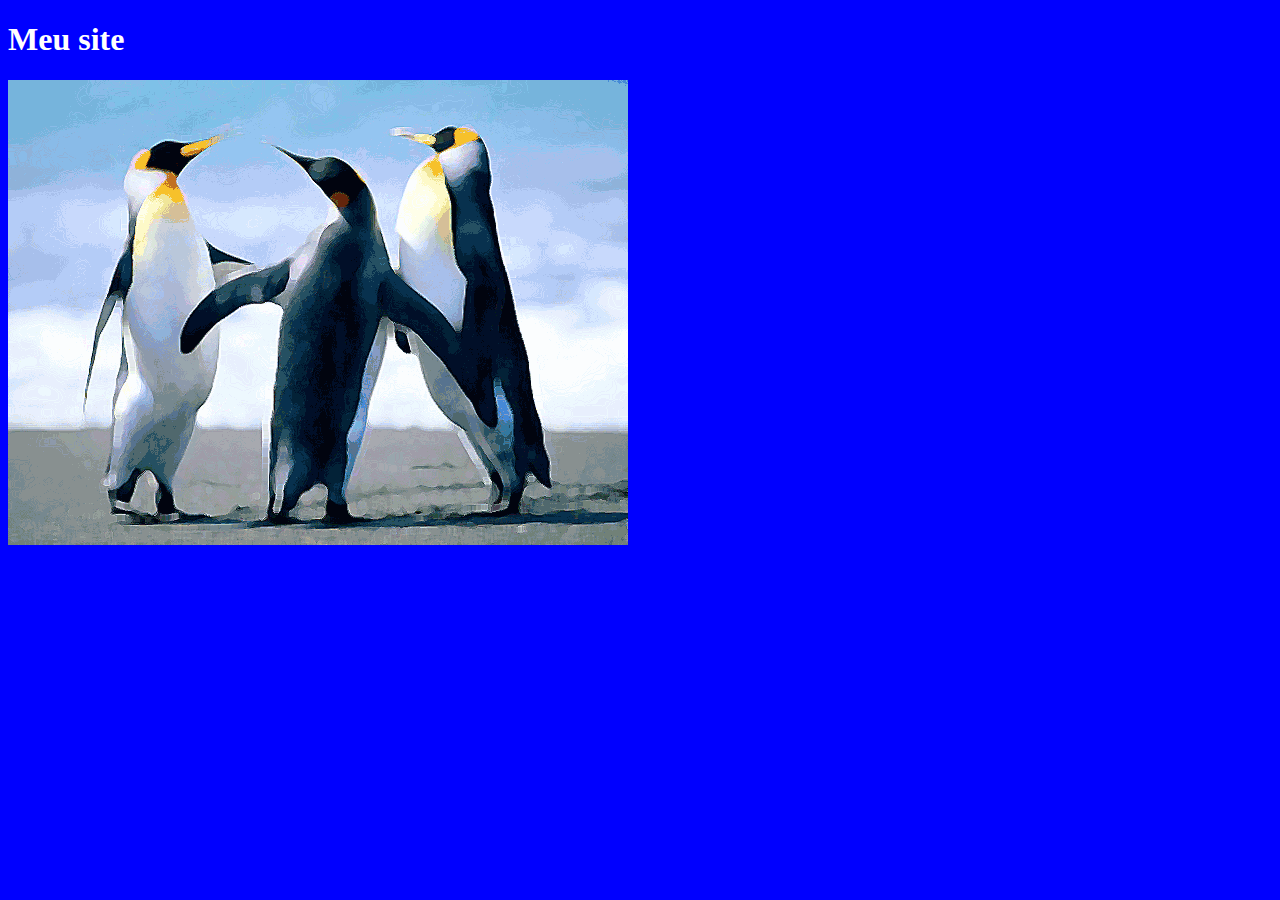
<file: 19-09-css/index.html>
<!DOCTYPE html>
<html lang="en">
<head>
    <meta charset="UTF-8">
    <meta name="viewport" content="width=device-width, initial-scale=1.0">
    <link rel="stylesheet" href="../19-09-css/style.css">
    <title>MEU SITE</title>
</head>
<body>
    <h1>Meu site</h1>
    <img src="../19-09-css/img1.png"  alt="">
    
</body>
</html>
</file>
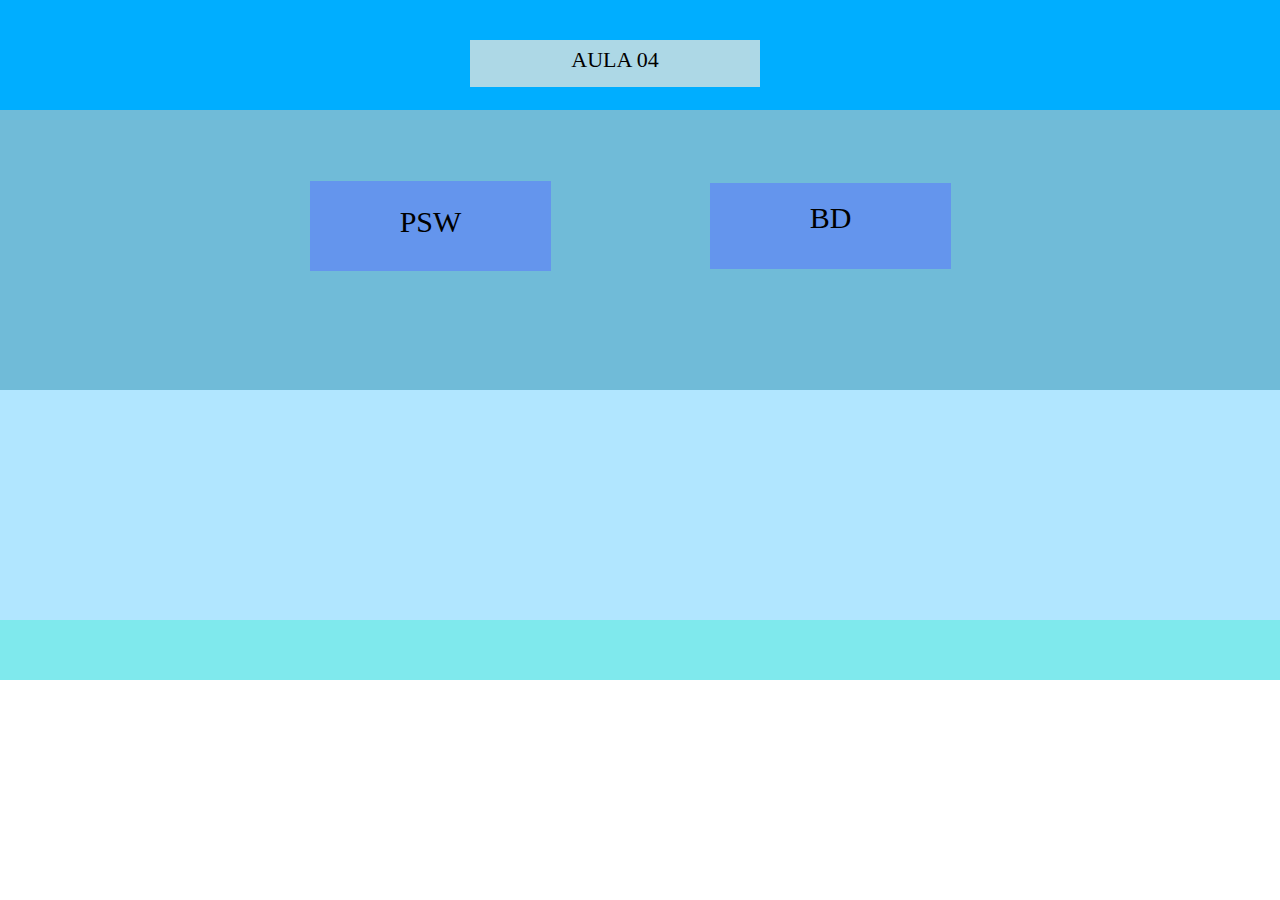
<file: aula04/atv01.html>
<!DOCTYPE html>
<html lang="en">
<head>
    <meta charset="UTF-8">
    <meta name="viewport" content="width=device-width, initial-scale=1.0">
    <link rel="stylesheet" href="atv01.css">
    <title>atv01</title>
</head>
<body>
    <div class="box1">
        <div id="div01">
           <p>AULA 04</p>
        </div>

    </div>

    <div class="box2">

        <div id="div02">
            <p>PSW</p>
        </div>

        <div id="div03">
            <p>BD</p>
        </div>

        
    </div>

    <div class="box3">
        

    </div>

    <div class="box4">

    </div>

    
</body>
</html>
</file>
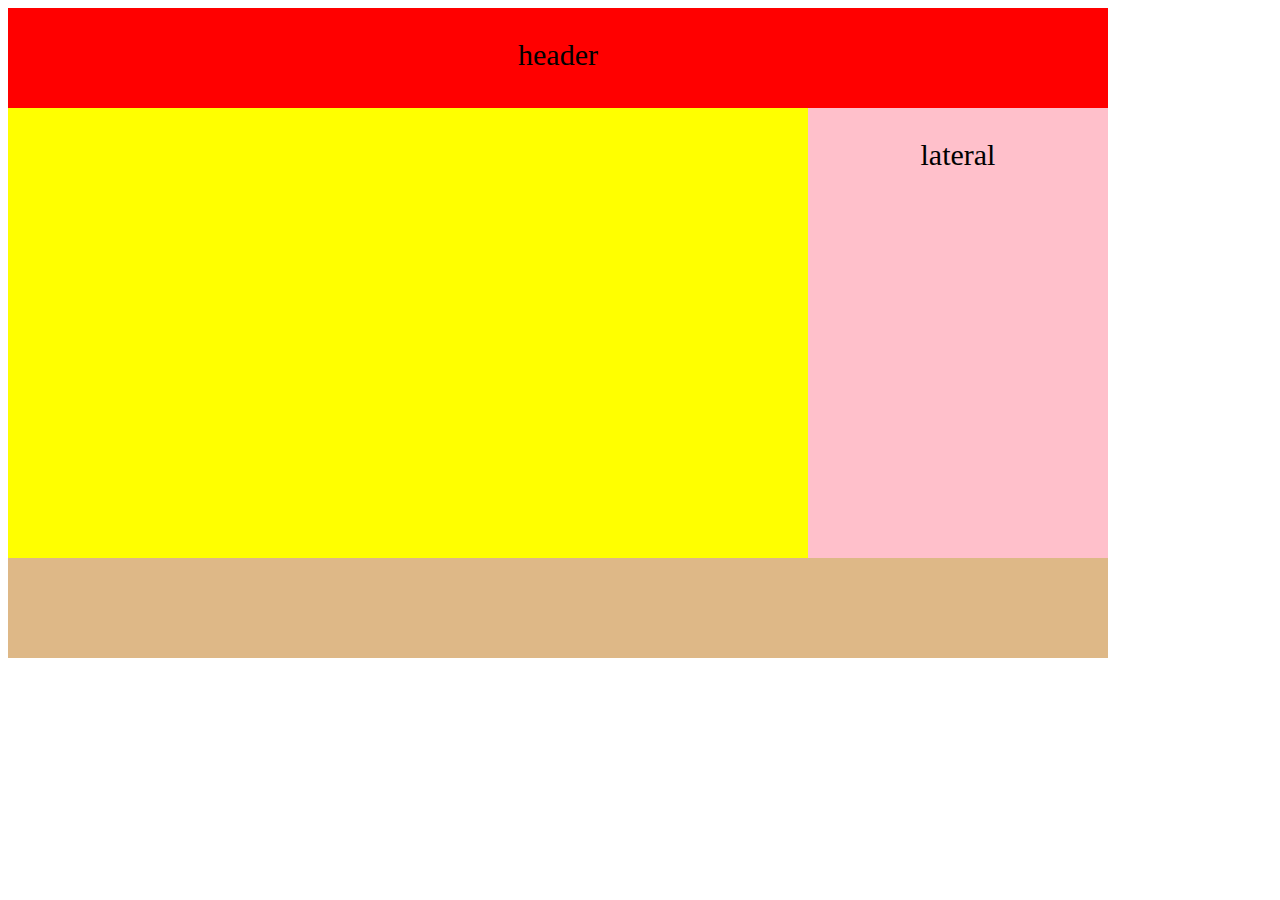
<file: aula08/exp01.html>
<!DOCTYPE html>
<html lang="en">
<head>
    <meta charset="UTF-8">
    <meta name="viewport" content="width=device-width, initial-scale=1.0">
    <link rel="stylesheet" href="exp01.css">
    <title>Document</title>
</head>
<body>
    <div class="box">
        <div class="header">
            <p>header</p>
        </div>
        <div class="l1">

        </div>
        <div class="lateral">
            <p>lateral</p>
        </div>
        <div class="footer"></div>
    </div>
</body>
</html>
</file>
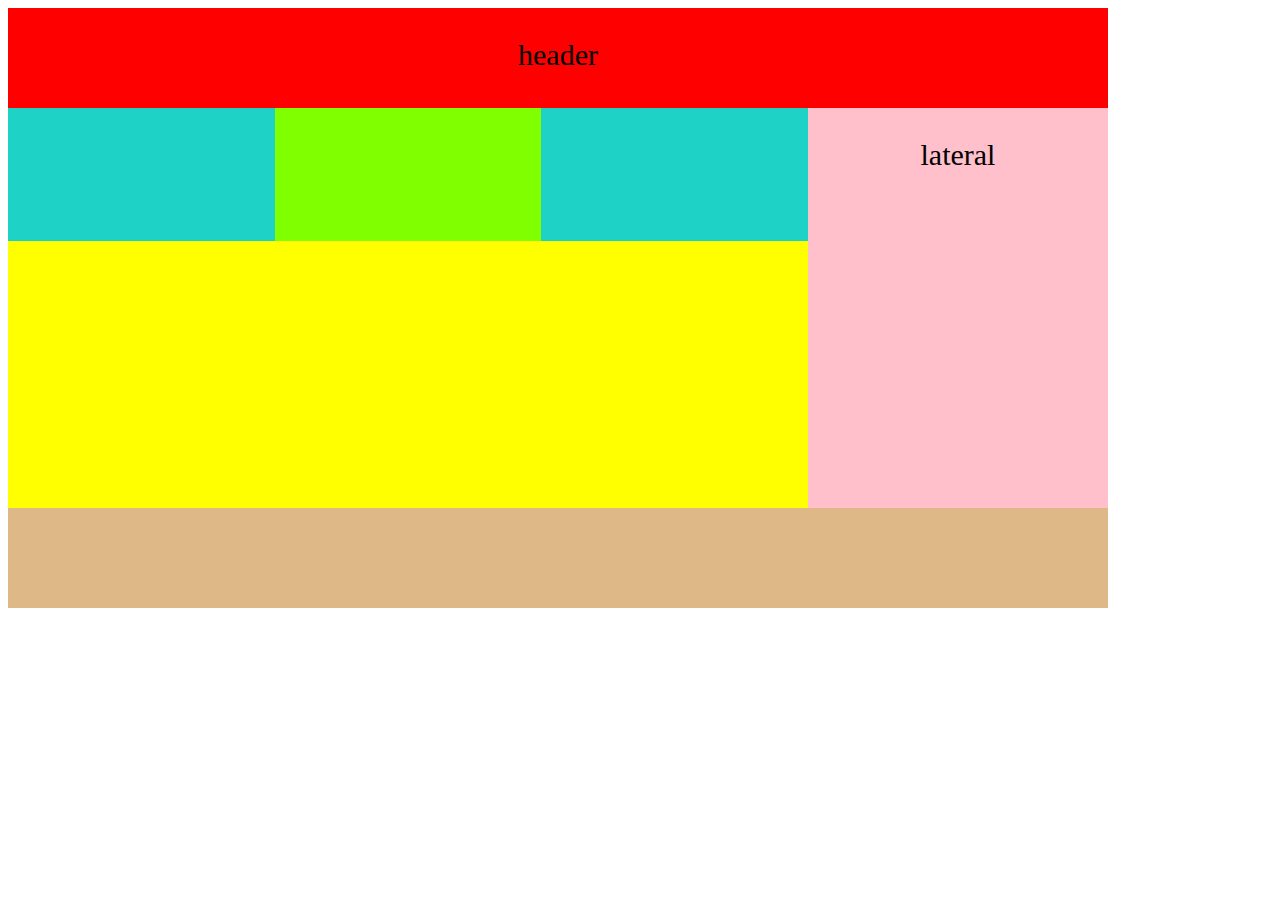
<file: aula08/exp02.html>
<!DOCTYPE html>
<html lang="en">
<head>
    <meta charset="UTF-8">
    <meta name="viewport" content="width=device-width, initial-scale=1.0">
    <link rel="stylesheet" href="exp02.css">
    <title>Document</title>
</head>
<body>
    <div class="box">
        <div class="header">
            <p>header</p>
        </div>
        <div class="l1">
            <div class="c1"></div>
            <div class="c2"></div>
            <div class="c3"></div>
        </div>
        <div class="lateral">
            <p>lateral</p>
        </div>
        <div class="footer"></div>
    </div>
</body>
</html>
</file>
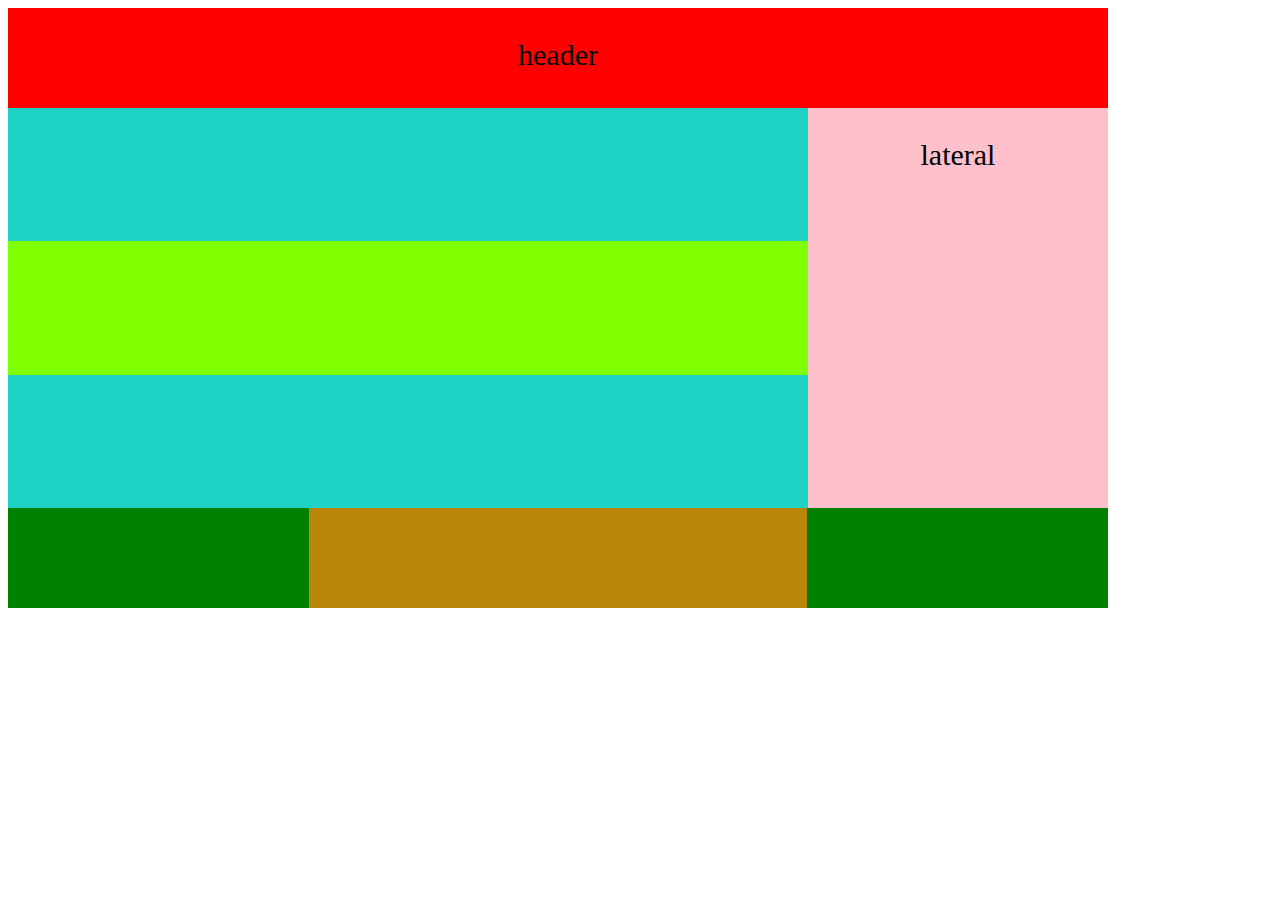
<file: aula08/exp03.html>
<!DOCTYPE html>
<html lang="en">
<head>
    <meta charset="UTF-8">
    <meta name="viewport" content="width=device-width, initial-scale=1.0">
    <link rel="stylesheet" href="exp03.css">
    <title>Document</title>
</head>
<body>
    <div class="box">
        <div class="header">
            <p>header</p>
        </div>
        <div class="l1">
            <div class="c1"></div>
            <div class="c2"></div>
            <div class="c3"></div>
        </div>
        <div class="lateral">
            <p>lateral</p>
        </div>
        <div class="footer">
            <div class="p1"></div>
            <div class="p2"></div>
            <div class="p3"></div>
        </div>
    </div>
</body>
</html>
</file>
<file: 19-09-css/style.css>
body{
    background-color: blue;
}
h1{
    color: white;
}
</file>
<file: aula04/atv01.css>
*{
    margin: 0px;
}
.box1{
    background-color: #00aeff;
    width: 1336px;
    height: 50px;
    padding: 30px;
}

.box2{
    width: 1296px;
    height: 180px;
    background-color: rgb(112, 187, 216);
    padding: 50px;
    align-items: center;
    
}

.box3{
    width: 1366px;
    height: 230px;
    background-color: rgba(99, 206, 255, 0.5);
}

.box4{
    width: 1366px;
    height: 60px;
    background-color: hsla(182, 100%, 43%, 0.5);
}

#div01{
    background-color: lightblue;
    font-size: 22px;
    text-align: center;
    margin-left: 440px;
    margin-top: 10px;
    width: 290px;
    height: 40px;
    padding-top: 7px;

}

#div02{
    background-color: cornflowerblue;
    font-size: 30px;
    text-align: center;
    margin-left: 260px;
    padding-bottom: 58px;
    margin-top: 21px;
    padding-top: 24px;
    width: 241px;
    height: 8px;
}

#div03{
    background-color: cornflowerblue;
    font-size: 30px;
    text-align: center;
    margin-left: 660px;
    margin-top: -88px;
    padding-bottom: 58px;
    padding-top: 18px;
    width: 241px;
    height: 10px;
}
</file>
<file: aula08/exp01.css>
.box{
    width: 1500px;
    height: 650px;
    display: grid;
    grid-template-areas: "h h"
                         "l lat"
                         "f f";

    grid-template-rows: 100px 1fr 100px;
    grid-template-columns: 800px 300px ;                     
}

.header{
    background-color: red;
    grid-area: h;
}

.l1{
    background-color: yellow;
    grid-area: l;
}

.lateral{
    background-color: pink;
    grid-area: lat;
}

.footer{
    background-color: burlywood;
    grid-area: f;
}

p{
    text-align: center;
    font-size: 30px;
}
</file>
<file: aula08/exp02.css>
.box{
    width: 1500px;
    height: 600px;
    display: grid;
    grid-template-areas: "h h"
                         "l lat"
                         "f f";

    grid-template-rows: 100px 1fr 100px;
    grid-template-columns: 800px 300px ;                     
}

.header{
    background-color: red;
    grid-area: h;
}

.l1{
    display: flex;
    background-color: yellow;
    grid-area: l;
}

.lateral{
    background-color: pink;
    grid-area: lat;
}

.footer{
    background-color: burlywood;
    grid-area: f;
}

p{
    text-align: center;
    font-size: 30px;
}

.c1, .c2, .c3{
    background-color: rgb(30, 210, 198);
    height: 33.33%;
    width: 100%;
}

.c2{
    background-color: chartreuse;
}
</file>
<file: aula08/exp03.css>
.box{
    width: 1500px;
    height: 600px;
    display: grid;
    grid-template-areas: "h h"
                         "l lat"
                         "f f";

    grid-template-rows: 100px 1fr 100px;
    grid-template-columns: 800px 300px ;                     
}

.header{
    background-color: red;
    grid-area: h;
}

.l1{
    display: flex ;
    flex-direction: column;
    background-color: yellow;
    grid-area: l;
}

.lateral{
    background-color: pink;
    grid-area: lat;
}

.footer{
    display: flex;
    background-color: burlywood;
    grid-area: f;
}

p{
    text-align: center;
    font-size: 30px;
}

.c1, .c2, .c3{
    background-color: rgb(30, 210, 198);
    height: 33.33%;
    width: 100%;
}

.c2{
    background-color: chartreuse;
}

.p1, .p2, .p3{
    background-color: green;
    width: 27.33%;
}

.p2{
    width: 45.33%;
    background-color: darkgoldenrod;
}
</file>
